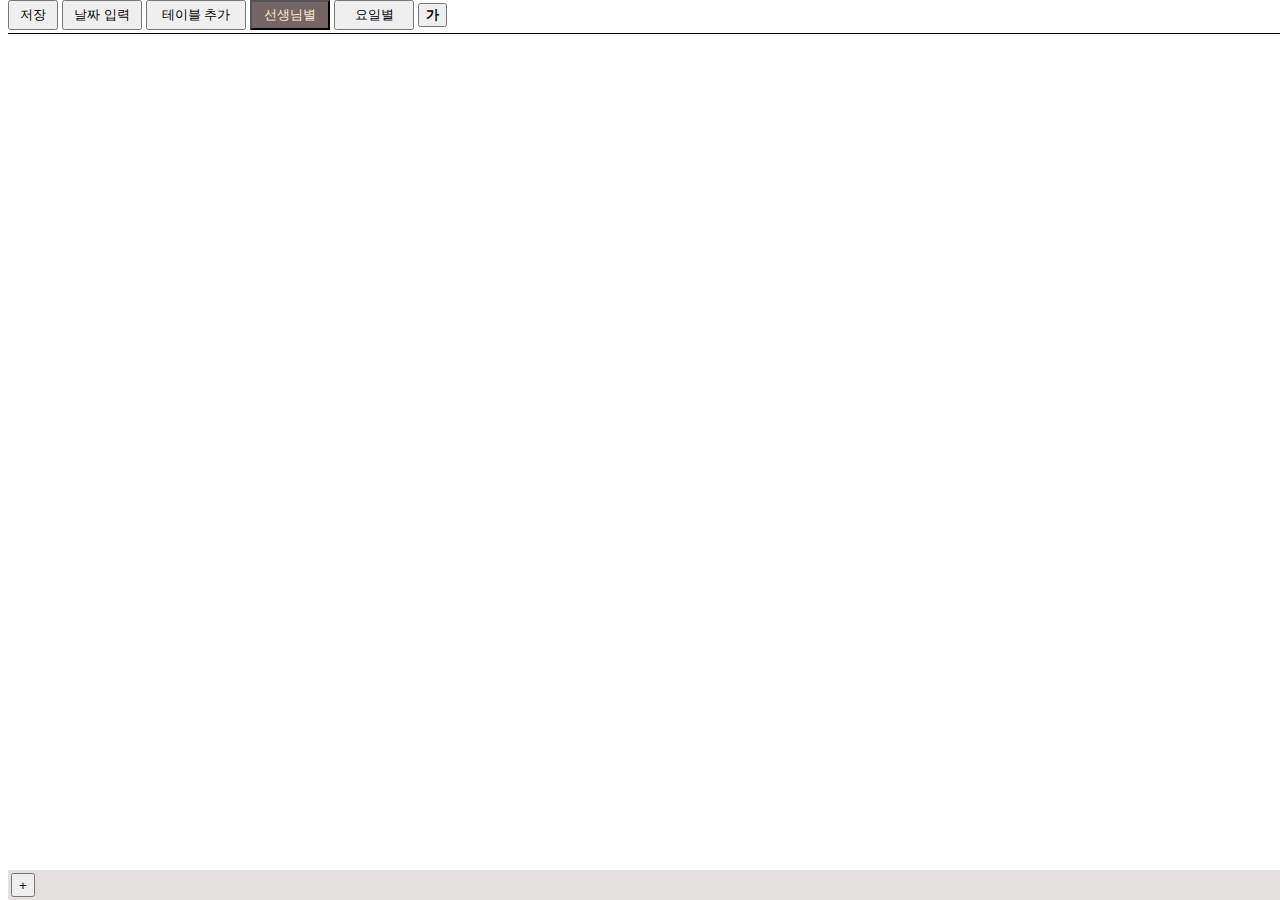
<file: index.html>
<!DOCTYPE html>
<html lang="ko">
  <head>
    <meta charset="UTF-8" />
    <meta http-equiv="X-UA-Compatible" content="IE=edge" />
    <meta name="viewport" content="width=device-width, initial-scale=1.0" />
    <link rel="stylesheet" href="./teacherTable/style.css" />
    <title>VIP 시간표</title>
  </head>
  <body onload="printAll()">
    <div id="buttonDiv">
      <button id="saveBtn" style="height: 30px; width: 50px">저장</button>
      <!-- <button id="clearBtn" style="height: 30px; width: 70px">비우기</button> -->
      <button id="dateBtn" style="height: 30px; width: 80px">날짜 입력</button>
      <!-- <button id="mergeBtn" style="height: 30px; width: 80px">병합/해제</button> -->
      <button id="addTableBtn" style="height: 30px; width: 100px">테이블 추가</button>
      <button id="pageTurnBtn" style="height: 30px; width: 80px; background-color: rgb(116, 102, 102); color: blanchedalmond">선생님별</button>
      <a href="./dayTable/index2.html"><button id="pageTurnBtn" style="height: 30px; width: 80px">요일별</button></a>
      <button id="boldBtn" style="font-weight: bold">가</button>
    </div>
    <div class="block" style="height: 25px"></div>
    <div id="tableList"></div>
    <div class="block" style="height: 20px"></div>
    <div id="buttonDiv2"><span id="sheetBtnList"></span><button id="newSheet" style="height: 24px; width: 24px">+</button></div>
    <script src="./teacherTable/app.js"></script>
  </body>
</html>
</file>
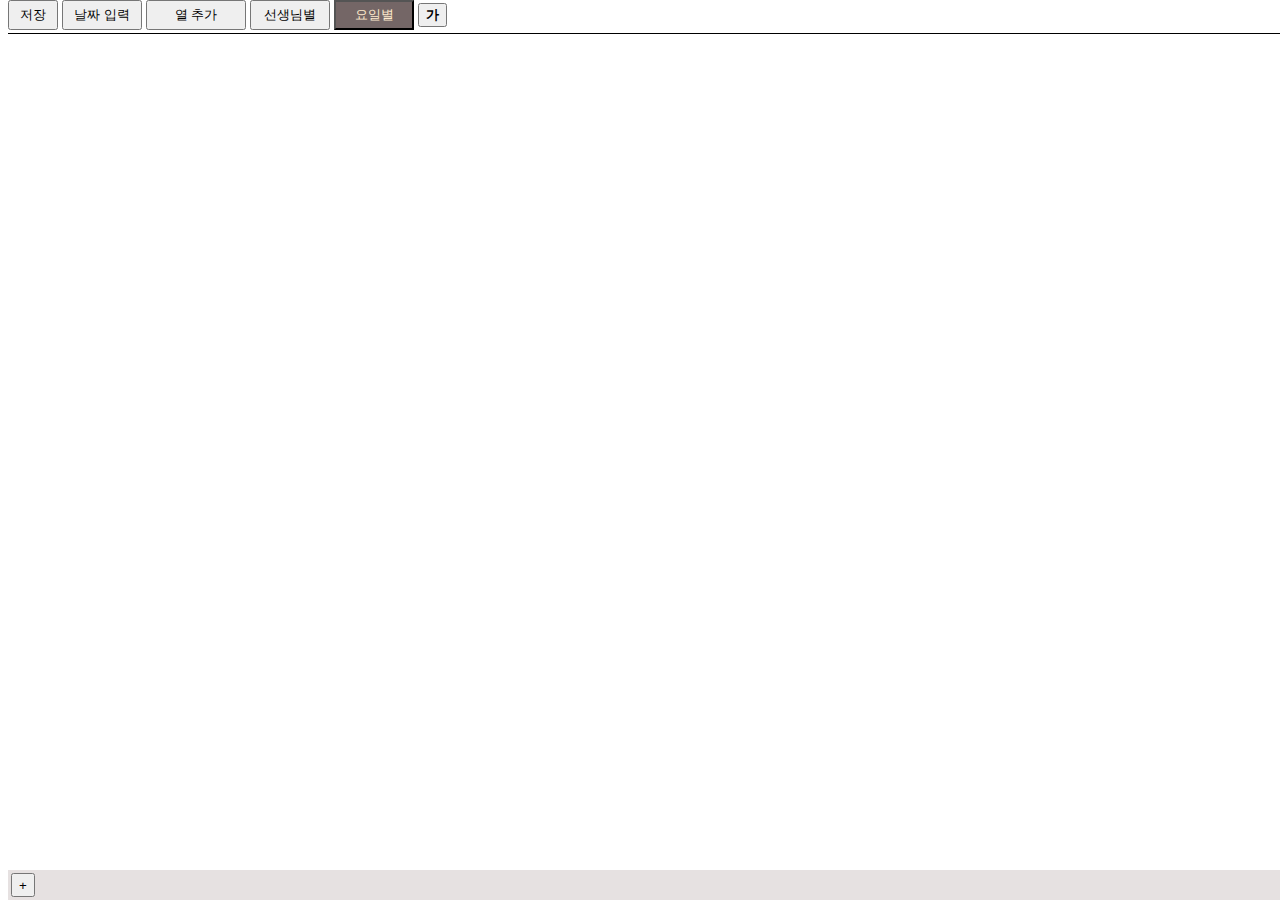
<file: dayTable/index2.html>
<!DOCTYPE html>
<html lang="ko">
  <head>
    <meta charset="UTF-8" />
    <meta http-equiv="X-UA-Compatible" content="IE=edge" />
    <meta name="viewport" content="width=device-width, initial-scale=1.0" />
    <link rel="stylesheet" href="style2.css" />
    <title>VIP 시간표</title>
  </head>
  <body onload="printAll()">
    <div id="buttonDiv">
      <button id="saveBtn" style="height: 30px; width: 50px">저장</button>
      <!-- <button id="clearBtn" style="height: 30px; width: 70px">비우기</button> -->
      <button id="dateBtn" style="height: 30px; width: 80px">날짜 입력</button>
      <!-- <button id="mergeBtn" style="height: 30px; width: 80px">병합/해제</button> -->
      <button id="addRowBtn" style="height: 30px; width: 100px">열 추가</button>
      <a href="../index.html"><button id="pageTurnBtn" style="height: 30px; width: 80px">선생님별</button></a>
      <button id="pageTurnBtn" style="height: 30px; width: 80px; background-color: rgb(116, 102, 102); color: blanchedalmond">요일별</button>
      <button id="boldBtn" style="font-weight: bold">가</button>
    </div>
    <div class="block" style="height: 25px"></div>
    <div id="tableList"></div>
    <div class="block" style="height: 20px"></div>
    <div id="buttonDiv2"><span id="sheetBtnList"></span><button id="newSheet" style="height: 24px; width: 24px">+</button></div>
    <script src="app2.js"></script>
  </body>
</html>
</file>
<file: teacherTable/style.css>
th,
td {
  border: 1px solid rgb(133, 130, 130);
  display: flex;
  height: 20px;
  width: 120px;
  text-align: center;
  flex-direction: column;
}

.contentTd {
  background-color: rgb(247, 245, 245);
}

tr {
  float: left;
}

textarea {
  height: 100%;
  width: auto;
  border: 0px;
  resize: none;
  text-align: center;
  overflow: hidden;
}

.selected {
  background-color: rgb(228, 224, 224);
}

.hidden {
  display: none;
}

a {
  text-decoration: none;
  color: black;
}

#teacherName {
  font-weight: bold;
  font-size: 14px;
}

@media print {
  @page {
    position: relative;
    padding-top: 5;
    padding-bottom: 0;
    margin: 0;
  }
  table {
    width: 297mm;
    height: 210mm;
  }
  button {
    display: none;
  }
  input {
    width: 225px;
    height: 30px;
  }
}

.btnClicked {
  color: blanchedalmond;
  background-color: rgb(116, 102, 102);
}
#teacherName {
  background-color: rgb(223, 221, 221);
}
#txtDay {
  background-color: rgb(243, 240, 240);
}

.displayNone {
  display: none;
}

#buttonDiv {
  position: fixed;
  width: 100%;
  top: 0;
  padding-bottom: 3px;
  background-color: white;
  border-bottom: 1px black solid;
}

#buttonDiv2 {
  position: fixed;
  width: 100%;
  bottom: 0;
  padding: 3px;
  background-color: rgb(230, 225, 225);
  /* border-top: 1px black solid; */
}

td > div {
  overflow: hidden;
  height: 100%;
  display: flex;
  align-items: center;
  justify-content: center;
  white-space: pre;
}

/* td > textarea {
  overflow: hidden;
  height: 100%;
  display: flex;
  align-items: center;
  justify-content: center;
  white-space: pre;
} */
</file>
<file: dayTable/style2.css>
th,
td {
  border: 1px solid rgb(133, 130, 130);
  display: flex;
  height: 20px;
  width: 120px;
  text-align: center;
  flex-direction: column;
}

.contentTd {
  background-color: rgb(247, 245, 245);
}

tr {
  float: left;
}
textarea {
  height: 100%;
  width: auto;
  border: 0px;
  resize: none;
  text-align: center;
  overflow: hidden;
}

.selected {
  background-color: rgb(228, 224, 224);
}

.hidden {
  display: none;
}

a {
  text-decoration: none;
  color: black;
}

#teacherName {
  font-weight: bold;
  font-size: 14px;
}

@media print {
  @page {
    position: relative;
    padding-top: 5;
    padding-bottom: 0;
    margin: 0;
  }
  table {
    width: 297mm;
    height: 210mm;
  }
  button {
    display: none;
  }
  input {
    width: 225px;
    height: 30px;
  }
}

.btnClicked {
  color: blanchedalmond;
  background-color: rgb(116, 102, 102);
}
#teacherName {
  background-color: rgb(223, 221, 221);
}
#txtDay {
  background-color: rgb(243, 240, 240);
}

.displayNone {
  display: none;
}

#buttonDiv {
  position: fixed;
  width: 100%;
  top: 0;
  padding-bottom: 3px;
  background-color: white;
  border-bottom: 1px black solid;
}

#buttonDiv2 {
  position: fixed;
  width: 100%;
  bottom: 0;
  padding: 3px;
  background-color: rgb(230, 225, 225);
  /* border-top: 1px black solid; */
}

td > div {
  overflow: hidden;
  height: 100%;
  display: flex;
  align-items: center;
  justify-content: center;
  white-space: pre;
}

/* td > textarea {
  overflow: hidden;
  height: 100%;
  display: flex;
  align-items: center;
  justify-content: center;
  white-space: pre;
} */
</file>
